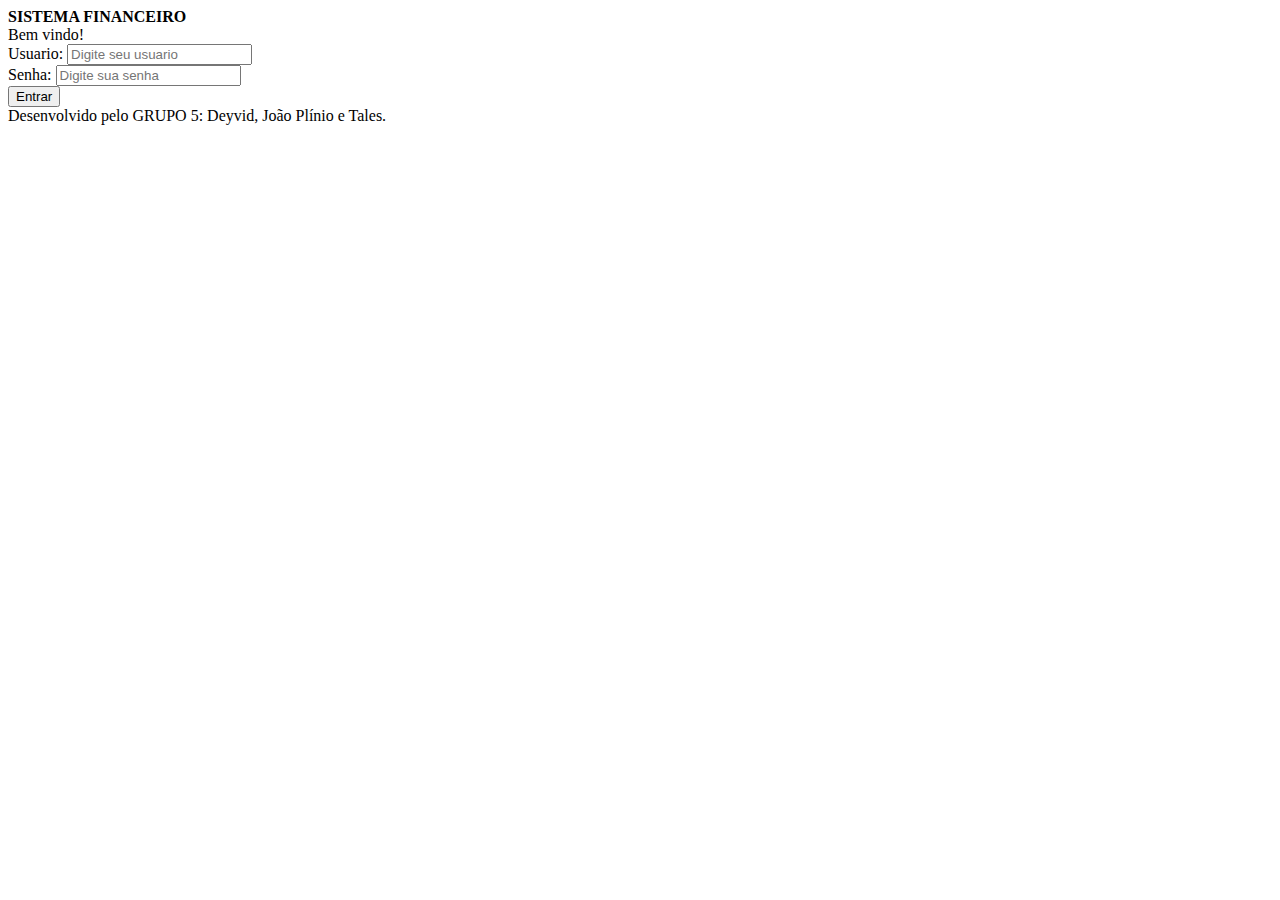
<file: frontend/index.html>
<!DOCTYPE html>
<html lang="en">

<head>
    <meta charset="UTF-8">
    <meta http-equiv="X-UA-Compatible" content="IE=edge">
    <meta name="viewport" content="width=device-width, initial-scale=1.0">
    <!-- arquivo css local -->
    <!-- <link rel="stylesheet" href="css/style.css"> -->
    <!-- arquivo css bootstrap -->
    <link href="https://cdn.jsdelivr.net/npm/bootstrap@5.1.3/dist/css/bootstrap.min.css" rel="stylesheet"
        integrity="sha384-1BmE4kWBq78iYhFldvKuhfTAU6auU8tT94WrHftjDbrCEXSU1oBoqyl2QvZ6jIW3" crossorigin="anonymous">
</head>

<body>
    <!-- barra de navegação -->
    <nav class="navbar navbar-expand-lg navbar-dark bg-dark">
        <div class="container">
            <a class="navbar-brand"><b>SISTEMA FINANCEIRO</b></a>
        </div>
    </nav>

    <!-- Formulário de autenticação -->
    <div class="container p-4 my-5 shadow bg-white rounded" style="width:400px">
        <form onsubmit="return false">
            <div class="container text-center py-3">
                <span class="fs-3">Bem vindo!</span>
            </div>
            <div class="mb-3 mt-3">
                <label for="username" class="form-label">Usuario:</label>
                <input type="username" class="form-control" id="username" placeholder="Digite seu usuario" type="username"
                    required>
            </div>
            <div class="mb-3">
                <label for="password" class="form-label">Senha:</label>
                <input type="password" class="form-control" id="password" placeholder="Digite sua senha" name="password"
                    required>
            </div>
            <div class="container text-center py-3">
                <button type="button" class="btn btn-primary" onclick="post()">Entrar</button>
            </div>

        </form>
    </div>

    <!-- Footer -->
    <nav class="navbar navbar-dark bg-dark fixed-bottom">
        <div class="container">
            <a class="navbar-brand fs-6">Desenvolvido pelo GRUPO 5: Deyvid, João Plínio e Tales.</a>
        </div>
    </nav>

    <!-- arquivo javascript -->
    <script src="https://cdn.jsdelivr.net/npm/bootstrap@5.1.3/dist/js/bootstrap.bundle.min.js"
        integrity="sha384-ka7Sk0Gln4gmtz2MlQnikT1wXgYsOg+OMhuP+IlRH9sENBO0LRn5q+8nbTov4+1p"
        crossorigin="anonymous"></script>

    <script src="./js/index.js"></script>
</body>

</html>
</file>
